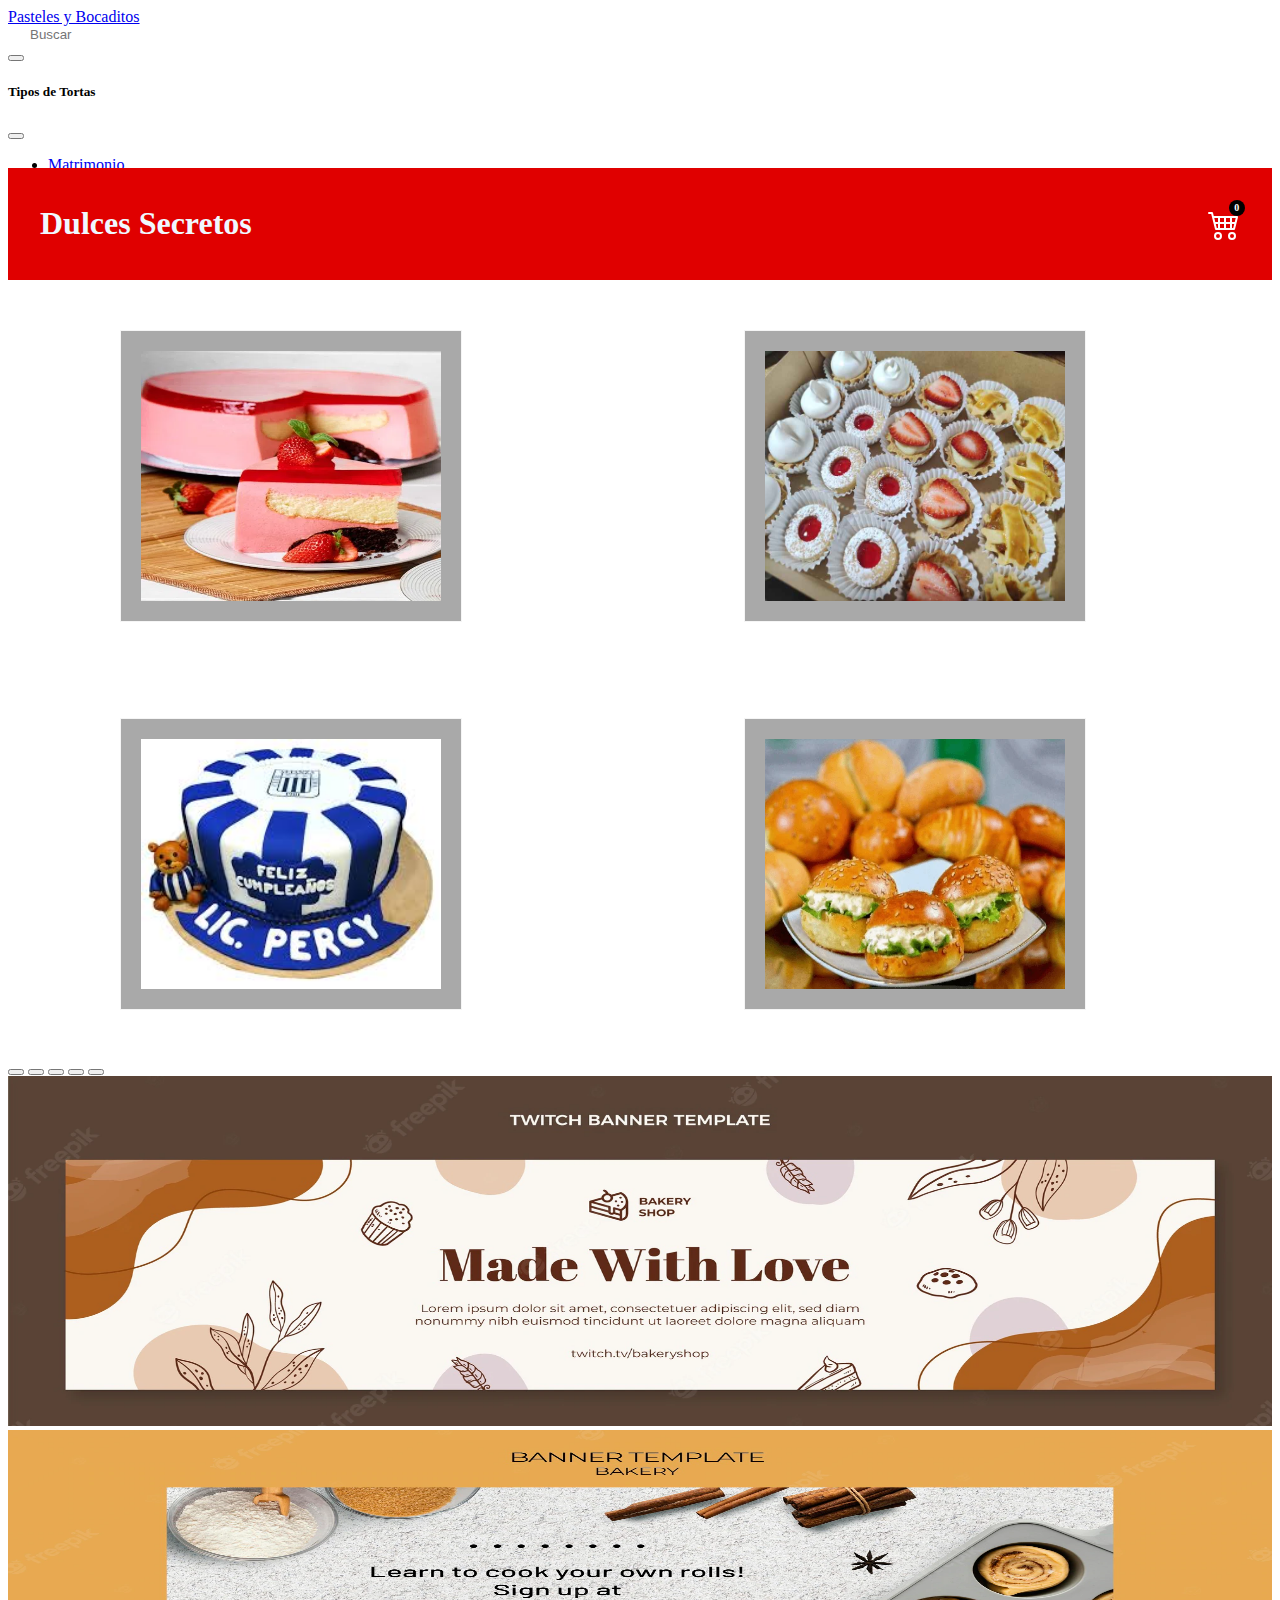
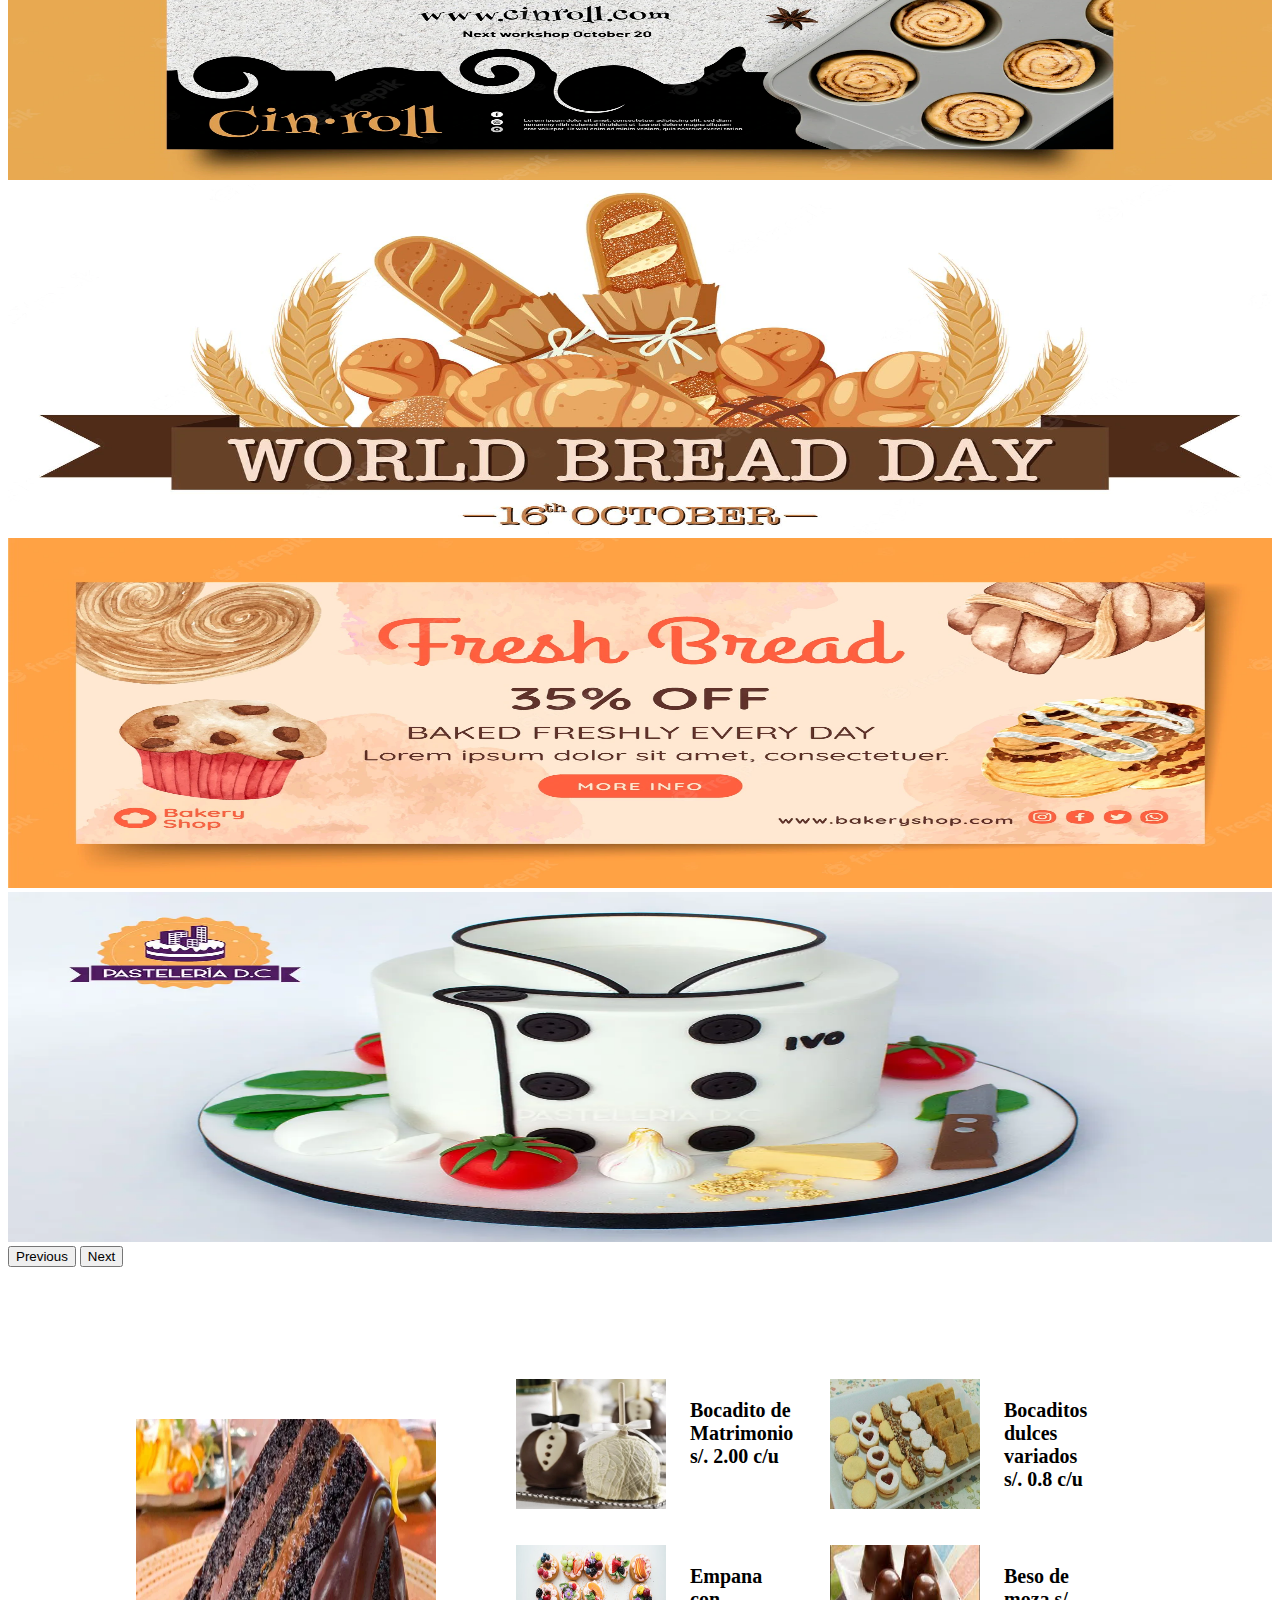
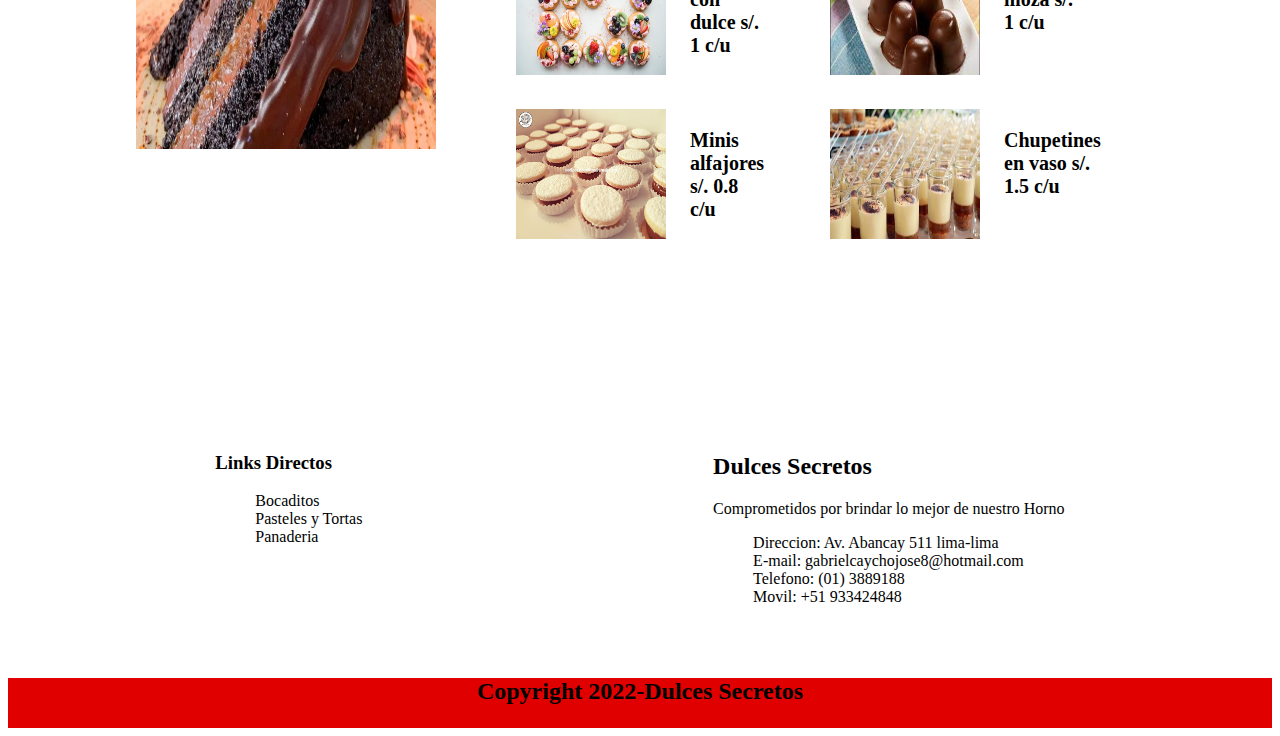
<file: index.html>
<!DOCTYPE html>
<html lang="es">

<head>
    <meta charset="UTF-8">
    <meta http-equiv="X-UA-Compatible" content="IE=edge">
    <meta name="viewport" content="width=device-width, initial-scale=1.0">
    <title>Tortas y Pasteles</title>
    <link href="https://cdn.jsdelivr.net/npm/bootstrap@5.2.0/dist/css/bootstrap.min.css" rel="stylesheet"
        integrity="sha384-gH2yIJqKdNHPEq0n4Mqa/HGKIhSkIHeL5AyhkYV8i59U5AR6csBvApHHNl/vI1Bx" crossorigin="anonymous">
    <link rel="stylesheet" href="./style/index.css">
</head>

<body>
    <header>
        <nav class="navbar navbar-dark bg-dark fixed-top">
            <div class="container-fluid">
                <a class="navbar-brand" href="#">Pasteles y Bocaditos</a>
                <div class="buscar">
                    <svg xmlns="http://www.w3.org/2000/svg" width="16" height="16" fill="currentColor"
                        class="bi bi-search" viewBox="0 0 16 16">
                        <path
                            d="M11.742 10.344a6.5 6.5 0 1 0-1.397 1.398h-.001c.03.04.062.078.098.115l3.85 3.85a1 1 0 0 0 1.415-1.414l-3.85-3.85a1.007 1.007 0 0 0-.115-.1zM12 6.5a5.5 5.5 0 1 1-11 0 5.5 5.5 0 0 1 11 0z" />
                    </svg>
                    <input type="text" placeholder="Buscar" class="caja">
                </div>
                <button class="navbar-toggler" type="button" data-bs-toggle="offcanvas"
                    data-bs-target="#offcanvasDarkNavbar" aria-controls="offcanvasDarkNavbar">
                    <span class="navbar-toggler-icon"></span>
                </button>
                <div class="offcanvas offcanvas-end text-bg-dark" tabindex="-1" id="offcanvasDarkNavbar"
                    aria-labelledby="offcanvasDarkNavbarLabel">
                    <div class="offcanvas-header">
                        <h5 class="offcanvas-title" id="offcanvasDarkNavbarLabel">Tipos de Tortas</h5>
                        <button type="button" class="btn-close btn-close-white" data-bs-dismiss="offcanvas"
                            aria-label="Close"></button>
                    </div>
                    <div class="offcanvas-body">
                        <ul class="navbar-nav justify-content-end flex-grow-1 pe-3">
                            <li class="nav-item">
                                <a class="nav-link active" aria-current="page"
                                    href="./pages/matrimonios.html">Matrimonio</a>
                            </li>
                            <li class="nav-item">
                                <a class="nav-link" href="#">Cumpleaños</a>
                            </li>
                            <li class="nav-item">
                                <a class="nav-link" href="#">Bautizo</a>
                            </li>
                            <li class="nav-item">
                                <a class="nav-link" href="#">Tematicos</a>
                            </li>
                            <li class="nav-item">
                                <a class="nav-link" href="#">50 Años</a>
                            </li>
                        </ul>
                    </div>
                </div>
            </div>
        </nav>
    </header>
    <div class="carrito" id="carrito">
        <div class="carrito-header">
            <span class="carrito-title">
                MI CARRITO
            </span>
            <span onclick="cerrarCarrito()" class="cerrar-carrito">
                <svg xmlns="http://www.w3.org/2000/svg" width="16" height="16" fill="currentColor"
                    class="bi bi-dpad-fill" viewBox="0 0 16 16">
                    <path
                        d="M6.5 0A1.5 1.5 0 0 0 5 1.5v3a.5.5 0 0 1-.5.5h-3A1.5 1.5 0 0 0 0 6.5v3A1.5 1.5 0 0 0 1.5 11h3a.5.5 0 0 1 .5.5v3A1.5 1.5 0 0 0 6.5 16h3a1.5 1.5 0 0 0 1.5-1.5v-3a.5.5 0 0 1 .5-.5h3A1.5 1.5 0 0 0 16 9.5v-3A1.5 1.5 0 0 0 14.5 5h-3a.5.5 0 0 1-.5-.5v-3A1.5 1.5 0 0 0 9.5 0h-3Zm1.288 2.34a.25.25 0 0 1 .424 0l.799 1.278A.25.25 0 0 1 8.799 4H7.201a.25.25 0 0 1-.212-.382l.799-1.279Zm0 11.32-.799-1.277A.25.25 0 0 1 7.201 12H8.8a.25.25 0 0 1 .212.383l-.799 1.278a.25.25 0 0 1-.424 0Zm-4.17-4.65-1.279-.798a.25.25 0 0 1 0-.424l1.279-.799A.25.25 0 0 1 4 7.201V8.8a.25.25 0 0 1-.382.212Zm10.043-.798-1.278.799A.25.25 0 0 1 12 8.799V7.2a.25.25 0 0 1 .383-.212l1.278.799a.25.25 0 0 1 0 .424Z" />
                </svg>
            </span>
        </div>
        <div class="carrito-body"></div>
        <div class="carrito-footer">
            <span>
                TOTAL
            </span>
            <span>
                S/ 0.00
            </span>
        </div>
    </div>
    <main>
        <section class="container-nav">
            <div class="nav-titulo">
                <h1>Dulces Secretos</h1>
            </div>
            <div>
                <div onclick="abrirCarrito()" class="boton-carrito">
                    <span class="carrito-cantidad">
                        <p>0</p>
                    </span>
                    <svg xmlns="http://www.w3.org/2000/svg" width="40" height="40" class="bi bi-cart4"
                        viewBox="0 0 16 16">
                        <path
                            d="M0 2.5A.5.5 0 0 1 .5 2H2a.5.5 0 0 1 .485.379L2.89 4H14.5a.5.5 0 0 1 .485.621l-1.5 6A.5.5 0 0 1 13 11H4a.5.5 0 0 1-.485-.379L1.61 3H.5a.5.5 0 0 1-.5-.5zM3.14 5l.5 2H5V5H3.14zM6 5v2h2V5H6zm3 0v2h2V5H9zm3 0v2h1.36l.5-2H12zm1.11 3H12v2h.61l.5-2zM11 8H9v2h2V8zM8 8H6v2h2V8zM5 8H3.89l.5 2H5V8zm0 5a1 1 0 1 0 0 2 1 1 0 0 0 0-2zm-2 1a2 2 0 1 1 4 0 2 2 0 0 1-4 0zm9-1a1 1 0 1 0 0 2 1 1 0 0 0 0-2zm-2 1a2 2 0 1 1 4 0 2 2 0 0 1-4 0z" />
                    </svg>
                </div>
            </div>
        </section>

        <div class="petit">
            <img src="./assest/torta2.webp" alt="bocadito-petit-pan">
            <img src="./assest/bocadito2.jpg" alt="bocadito-combinados">
            <img src="./assest/torts1.jfif" alt="tortas">
            <img src="./assest/bocadito1.webp" alt="tortas">
        </div>

        </section>
        <section class="carrusel">
            <div id="carouselExampleIndicators" class="carousel slide" data-bs-ride="true">
                <div class="carousel-indicators">
                    <button type="button" data-bs-target="#carouselExampleIndicators" data-bs-slide-to="0"
                        class="active" aria-current="true" aria-label="Slide 1"></button>
                    <button type="button" data-bs-target="#carouselExampleIndicators" data-bs-slide-to="1"
                        aria-label="Slide 2"></button>
                    <button type="button" data-bs-target="#carouselExampleIndicators" data-bs-slide-to="2"
                        aria-label="Slide 3"></button>
                    <button type="button" data-bs-target="#carouselExampleIndicators" data-bs-slide-to="3"
                        aria-label="Slide 4"></button>
                    <button type="button" data-bs-target="#carouselExampleIndicators" data-bs-slide-to="4"
                        aria-label="Slide 5"></button>
                </div>
                <div class="carousel-inner">
                    <div class="carousel-item active">
                        <img src="./assest/banner1.webp" class="d-block w-100" alt="...">
                    </div>
                    <div class="carousel-item">
                        <img src="./assest/banner2.webp" class="d-block w-100" alt="...">
                    </div>
                    <div class="carousel-item">
                        <img src="./assest/banner3.webp" class="d-block w-100" alt="...">
                    </div>

                    <div class="carousel-item">
                        <img src="./assest/banner4.webp" class="d-block w-100" alt="...">
                    </div>
                    <div class="carousel-item">
                        <img src="./assest/banner5.webp" class="d-block w-100" alt="...">
                    </div>
                </div>
                <button class="carousel-control-prev" type="button" data-bs-target="#carouselExampleIndicators"
                    data-bs-slide="prev">
                    <span class="carousel-control-prev-icon" aria-hidden="true"></span>
                    <span class="visually-hidden">Previous</span>
                </button>
                <button class="carousel-control-next" type="button" data-bs-target="#carouselExampleIndicators"
                    data-bs-slide="next">
                    <span class="carousel-control-next-icon" aria-hidden="true"></span>
                    <span class="visually-hidden">Next</span>
                </button>
            </div>
        </section>
        <section class="contenedor-muestras">
            <div>
                <img class="pastel" src="./assest/torta3.webp" alt="">

            </div>
            <div class="contenedor-bocaditos">

                <div class="contenedor-bocaditos1">
                    <a href="./pages/matrimonios.html">
                        <img src="./assest/bocadito3.webp" alt="">
                    </a>
                    <p>Bocadito de Matrimonio s/. 2.00 c/u </p>

                </div>
                <div class="contenedor-bocaditos1">
                    <img src="./assest/bocadito4.jpg" alt="">
                    <p>Bocaditos dulces variados s/. 0.8 c/u</p>
                </div>
                <div class="contenedor-bocaditos1">
                    <img src="./assest/bocadito5.jpg" alt="">
                    <p>Empana con dulce s/. 1 c/u</p>
                </div>
                <div class="contenedor-bocaditos1">
                    <img src="./assest/bocadito6.jpg" alt="">
                    <p>Beso de moza s/. 1 c/u</p>
                </div>
                <div class="contenedor-bocaditos1">
                    <img src="./assest/bocadito7.jpg" alt="">
                    <p>Minis alfajores s/. 0.8 c/u</p>
                </div>
                <div class="contenedor-bocaditos1">
                    <img src="./assest/bocadito8.jpg" alt="">
                    <p>Chupetines en vaso s/. 1.5 c/u</p>
                </div>
            </div>
        </section>
        <section class="enlaces">
            <div class="link">
                <h3>Links Directos</h3>
                <ul>
                    <a href="">
                        <li>Bocaditos</li>
                    </a>
                    <a href="">
                        <li>Pasteles y Tortas</li>
                    </a>

                    <a href="">
                        <li>Panaderia</li>
                    </a>

                </ul>


            </div>
            <div class="direccion">
                <h2>Dulces Secretos</h2>
                <p>Comprometidos por brindar lo mejor de nuestro Horno</p>
                <ul>
                    <li>Direccion: Av. Abancay 511 lima-lima</li>
                    <li>E-mail: gabrielcaychojose8@hotmail.com</li>
                    <li>Telefono: (01) 3889188</li>
                    <li>Movil: +51 933424848</li>
                </ul>
            </div>
        </section>
    </main>
    <footer class="footer">

        <p>Copyright 2022-Dulces Secretos</p>
        <!-- Button trigger modal -->
        <!-- <button type="button" class="btn btn-primary" onclick="modalSeAbrio(1)" data-bs-toggle="modal"
            data-bs-target="#modalProducto">
            Launch demo modal 1
        </button>
        <button type="button" class="btn btn-primary" onclick="modalSeAbrio(2)" data-bs-toggle="modal"
            data-bs-target="#modalProducto">
            Launch demo modal 2
        </button>
        <button type="button" class="btn btn-primary" onclick="modalSeAbrio(3)" data-bs-toggle="modal"
            data-bs-target="#modalProducto">
            Launch demo modal 3
        </button> -->

        <!-- Modal -->
        <!-- <div class="modal fade" id="modalProducto" data-bs-backdrop="static" data-bs-keyboard="false" tabindex="-1"
            aria-labelledby="modalProductoLabel" aria-hidden="true">
            <div class="modal-dialog">
                <div class="modal-content">
                    <div class="modal-header">
                        <h5 class="modal-title" id="modalProductoLabel">Detalle de producto</h5>
                        <button type="button" class="btn-close" data-bs-dismiss="modal" aria-label="Close"></button>
                    </div>
                    <div class="modal-body" id="modalProductoBody">

                    </div>
                </div>
            </div>
        </div> -->

    </footer>
    <script src="https://cdn.jsdelivr.net/npm/bootstrap@5.2.0/dist/js/bootstrap.bundle.min.js"
        integrity="sha384-A3rJD856KowSb7dwlZdYEkO39Gagi7vIsF0jrRAoQmDKKtQBHUuLZ9AsSv4jD4Xa"
        crossorigin="anonymous"></script>
    <script src="./index.js"></script>
</body>

</html>
</file>
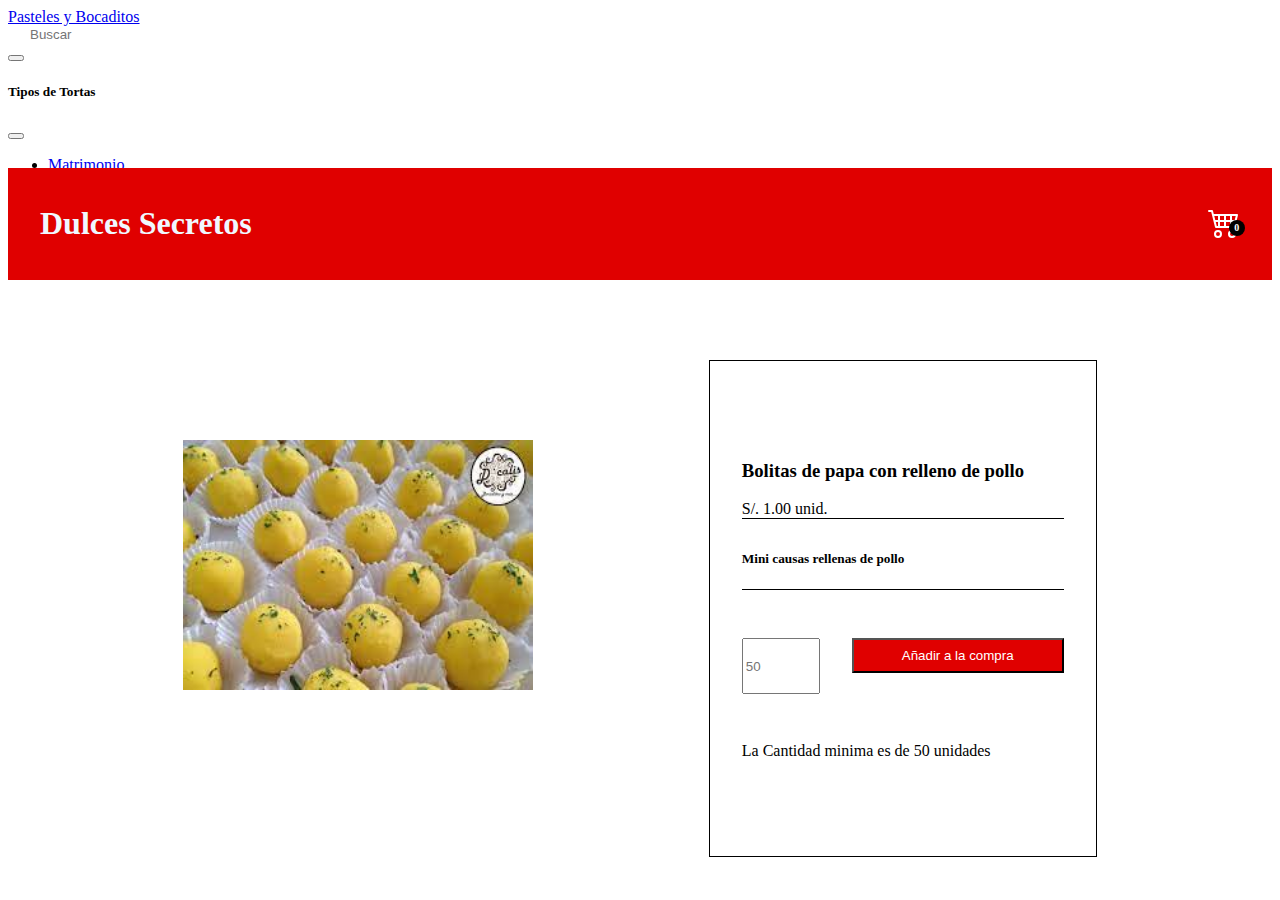
<file: pages/matrimonios.html>
<!DOCTYPE html>
<html lang="en">

<head>
    <meta charset="UTF-8">
    <meta http-equiv="X-UA-Compatible" content="IE=edge">
    <meta name="viewport" content="width=device-width, initial-scale=1.0">
    <title>Matrimonio</title>
    <link href="https://cdn.jsdelivr.net/npm/bootstrap@5.2.0/dist/css/bootstrap.min.css" rel="stylesheet"
        integrity="sha384-gH2yIJqKdNHPEq0n4Mqa/HGKIhSkIHeL5AyhkYV8i59U5AR6csBvApHHNl/vI1Bx" crossorigin="anonymous">
    <link rel="stylesheet" href="../style/matrimonio.css">
</head>

<body>
    <header>
        <nav class="navbar navbar-dark bg-dark fixed-top">
            <div class="container-fluid">
                <a class="navbar-brand" href="../index.html">Pasteles y Bocaditos</a>
                <div class="buscar">
                    <svg xmlns="http://www.w3.org/2000/svg" width="16" height="16" fill="currentColor"
                        class="bi bi-search" viewBox="0 0 16 16">
                        <path
                            d="M11.742 10.344a6.5 6.5 0 1 0-1.397 1.398h-.001c.03.04.062.078.098.115l3.85 3.85a1 1 0 0 0 1.415-1.414l-3.85-3.85a1.007 1.007 0 0 0-.115-.1zM12 6.5a5.5 5.5 0 1 1-11 0 5.5 5.5 0 0 1 11 0z" />
                    </svg>
                    <input type="text" placeholder="Buscar" class="caja">
                </div>
                <button class="navbar-toggler" type="button" data-bs-toggle="offcanvas"
                    data-bs-target="#offcanvasDarkNavbar" aria-controls="offcanvasDarkNavbar">
                    <span class="navbar-toggler-icon"></span>
                </button>
                <div class="offcanvas offcanvas-end text-bg-dark" tabindex="-1" id="offcanvasDarkNavbar"
                    aria-labelledby="offcanvasDarkNavbarLabel">
                    <div class="offcanvas-header">
                        <h5 class="offcanvas-title" id="offcanvasDarkNavbarLabel">Tipos de Tortas</h5>
                        <button type="button" class="btn-close btn-close-white" data-bs-dismiss="offcanvas"
                            aria-label="Close"></button>
                    </div>
                    <div class="offcanvas-body">
                        <ul class="navbar-nav justify-content-end flex-grow-1 pe-3">
                            <li class="nav-item">
                                <a class="nav-link active" aria-current="page" href="#">Matrimonio</a>
                            </li>
                            <li class="nav-item">
                                <a class="nav-link" href="#">Cumpleaños</a>
                            </li>
                            <li class="nav-item">
                                <a class="nav-link" href="#">Bautizo</a>
                            </li>
                            <li class="nav-item">
                                <a class="nav-link" href="#">Tematicos</a>
                            </li>
                            <li class="nav-item">
                                <a class="nav-link" href="#">50 Años</a>
                            </li>
                        </ul>
                    </div>
                </div>
            </div>
        </nav>
    </header>
    <main>
        <section class="container-nav">
            <div class="nav-titulo">
                <h1>Dulces Secretos</h1>
            </div>
            <div>
                <a href="">
                    <span class="carrito-cantidad">
                        <p>0</p>
                    </span>
                    <svg xmlns="http://www.w3.org/2000/svg" width="40" height="40" class="bi bi-cart4"
                        viewBox="0 0 16 16">
                        <path
                            d="M0 2.5A.5.5 0 0 1 .5 2H2a.5.5 0 0 1 .485.379L2.89 4H14.5a.5.5 0 0 1 .485.621l-1.5 6A.5.5 0 0 1 13 11H4a.5.5 0 0 1-.485-.379L1.61 3H.5a.5.5 0 0 1-.5-.5zM3.14 5l.5 2H5V5H3.14zM6 5v2h2V5H6zm3 0v2h2V5H9zm3 0v2h1.36l.5-2H12zm1.11 3H12v2h.61l.5-2zM11 8H9v2h2V8zM8 8H6v2h2V8zM5 8H3.89l.5 2H5V8zm0 5a1 1 0 1 0 0 2 1 1 0 0 0 0-2zm-2 1a2 2 0 1 1 4 0 2 2 0 0 1-4 0zm9-1a1 1 0 1 0 0 2 1 1 0 0 0 0-2zm-2 1a2 2 0 1 1 4 0 2 2 0 0 1-4 0z" />
                    </svg>
                </a>
            </div>
        </section>

        </header>
        <main>
            <section class="contenedor-0">
                <div class="contenedor1">
                    <img src="../assest/matri.jpg" alt="">
                </div>
                <div class="contenedor-descripcion">
                    <div class="contenedor-descri">
                        <h3>Bolitas de papa con relleno de pollo </h3>
                        <span>S/. 1.00 unid.</span>
                    </div>
                    <div class="contenedor-mini">
                        <h5>Mini causas rellenas de pollo</h5>
                    </div>
                    <div class="contadores">
                        <div class="contador">
                            <input type="number" name="" id="" min="50" max="500" placeholder="50">
                        </div>
                        <div class="boton">
                            <button>Añadir a la compra</button>
                        </div>
                    </div>

                    <p>La Cantidad minima es de 50 unidades </p>
                </div>

            </section>
        </main>





        <script src="https://cdn.jsdelivr.net/npm/bootstrap@5.2.0/dist/js/bootstrap.bundle.min.js"
            integrity="sha384-A3rJD856KowSb7dwlZdYEkO39Gagi7vIsF0jrRAoQmDKKtQBHUuLZ9AsSv4jD4Xa"
            crossorigin="anonymous"></script>
</body>

</html>
</file>
<file: style/index.css>
.navbar {
    height: 80px;
}


.buscar {
    display: flex;
    margin-left: 20px;
    position: relative;
}

.buscar svg {
    position: absolute;
    color: white;
    vertical-align: middle;
    left: auto;
    right: 0.5rem;
    top: 0;
    bottom: 0;
    margin: auto;
    cursor: pointer;

}

.buscar input {
    margin: none;
    border: none;
    outline: none;
    border-bottom: 1px solid white;
    background: transparent;
    color: white;
    vertical-align: middle;
    padding-right: 2rem;
}

.container-nav {
    padding: 1rem 2rem;
    margin-top: 80px;
    background-color: #e00000;
    z-index: 10;
    position: sticky;
    top: 80px;
    display: flex;
    justify-content: space-between;
    align-items: center;
}

.nav-titulo {
    padding: 0;
    color: aliceblue;
    text-align: center;
}


.nav-titulo h1 {
    text-align: center;
    font-weight: 600;

}

.container-nav .boton-carrito {
    position: relative;
    width: 2rem;
    height: 2rem;
    cursor: pointer;
}

.container-nav .boton-carrito .carrito-cantidad {
    position: absolute;
    width: 16px;
    height: 16px;
    background-color: black;
    display: flex;
    align-items: center;
    justify-content: center;
    border-radius: 50%;
    right: -15%;
    top: -25%;
}

.container-nav .boton-carrito .carrito-cantidad p {
    font-size: 10px;
    line-height: 10px;
    margin: 0;
    font-weight: bold;
    color: white;
}

.container-nav .boton-carrito svg {
    color: white;
    fill: white;
    width: 2rem;
    height: 2rem;
}


.petit {
    margin-top: 50px;
    display: grid;
    grid-template-columns: repeat(2, 1fr);
    margin-left: 7rem;
    gap: 6rem;
}


.petit img {
    width: 300px;
    height: 250px;
    padding: 20px 20px;
    border: solid 1px whitesmoke;
    background-color: darkgrey;
}



.carrusel {
    width: 100%;
    margin-top: 3rem;
}

.carrusel img {
    width: 100%;
    height: 350px;
}

.contenedor-muestras {
    display: flex;
    margin-left: 4rem;
    margin-top: 4rem;
    gap: 5rem;

}

.pastel {
    width: 300px;
    height: 330px;
    margin-top: 5.5rem;
    margin-left: 4rem;

}

.contenedor-bocaditos {
    display: grid;
    grid-template-columns: repeat(2, 1fr);
    gap: 4rem;
    margin-top: 3rem;
    row-gap: 2rem;
}

.contenedor-bocaditos1 {
    display: flex;
    width: 250px;
    gap: 1.5rem;
}

.contenedor-bocaditos1 img {
    width: 150px;
    height: 130px;
}

.contenedor-bocaditos1 p {
    font-weight: 600;
    font-size: 20px;
}

.enlaces {
    display: flex;
    justify-content: space-around;
    margin-top: 10rem;
    padding: 2rem;
}

.link a {
    list-style: none;
    text-decoration: none;
    color: black;
}

.direccion ul li {
    list-style: none;
}

.footer {
    height: 50px;
    width: 100%;
    background-color: #e00000;
}

.footer p {
    font-weight: 600;
    font-size: 1.5rem;
    text-align: center;

}


/** CARRITO **/
.carrito {
    background-color: white;
    width: 300px;
    max-width: 0;
    height: 100vh;
    position: fixed;
    top: 0;
    right: 0;
    z-index: 10000;
    transition: all 0.5s ease-in-out;
}

.carrito-abierto {
    max-width: 300px;
}

.carrito-header {
    display: flex;
    padding: 1rem 1rem;
    background-color: red;
    justify-content: space-between;
    align-items: center;
    color: white;
}

.carrito-header .carrito-title {
    font-weight: bold;
}

.carrito-header .cerrar-carrito {
    cursor: pointer;
}

.carrito-body {
    height: calc(100% - 112px);
}

.carrito-footer {
    display: flex;
    padding: 1rem 1rem;
    background-color: red;
    justify-content: space-between;
    align-items: center;
    color: white;
    font-weight: bold;
}
</file>
<file: style/matrimonio.css>
.navbar {
    height: 80px;
}


.buscar {
    display: flex;
    margin-left: 20px;
    position: relative;
}

.buscar svg {
    position: absolute;
    color: white;
    vertical-align: middle;
    left: auto;
    right: 0.5rem;
    top: 0;
    bottom: 0;
    margin: auto;
    cursor: pointer;

}

.buscar input {
    margin: none;
    border: none;
    outline: none;
    border-bottom: 1px solid white;
    background: transparent;
    color: white;
    vertical-align: middle;
    padding-right: 2rem;
}

.container-nav {
    padding: 1rem 2rem;
    margin-top: 80px;
    background-color: #e00000;
    z-index: 10;
    position: sticky;
    top: 80px;
    display: flex;
    justify-content: space-between;
    align-items: center;
}

.nav-titulo {
    padding: 0;
    color: aliceblue;
    text-align: center;
}


.nav-titulo h1 {
    text-align: center;
    font-weight: 600;

}

.container-nav a {
    position: relative;
    width: 2rem;
    height: 2rem;
}

.container-nav a .carrito-cantidad {
    position: absolute;
    width: 16px;
    height: 16px;
    background-color: black;
    display: flex;
    align-items: center;
    justify-content: center;
    border-radius: 50%;
    right: -15%;
    top: -25%;
}

.container-nav a .carrito-cantidad p {
    font-size: 10px;
    line-height: 10px;
    margin: 0;
    font-weight: bold;
    color: white;
}

.container-nav a svg {
    color: white;
    fill: white;
    width: 2rem;
    height: 2rem;
}

.contenedor-0 {
    display: flex;
    justify-content: space-evenly;
    margin-top: 5rem;
}

.contenedor1 {
    margin-top: 5rem;
}

.contenedor1 img {
    height: 250px;
    width: 350px;
}

.contenedor-descripcion {
    height: auto;
    width: auto;
    border: black solid 1px;
    padding: 5rem 2rem;
}

.contenedor-descripcion p {
    margin-top: 3rem;
}

.contenedor-descri {
    border-bottom: 1px solid black;

}

.contenedor-mini {
    margin-top: 2rem;
    border-bottom: black solid 1px;
}

.contadores {
    display: flex;
    gap: 2rem;
    margin-top: 3rem;
}

.contador input {
    height: 50px;
    width: 70px;
}

.boton button {

    padding: 0.5rem 3rem;
    color: white;
    background-color: #e00000;

}
</file>
